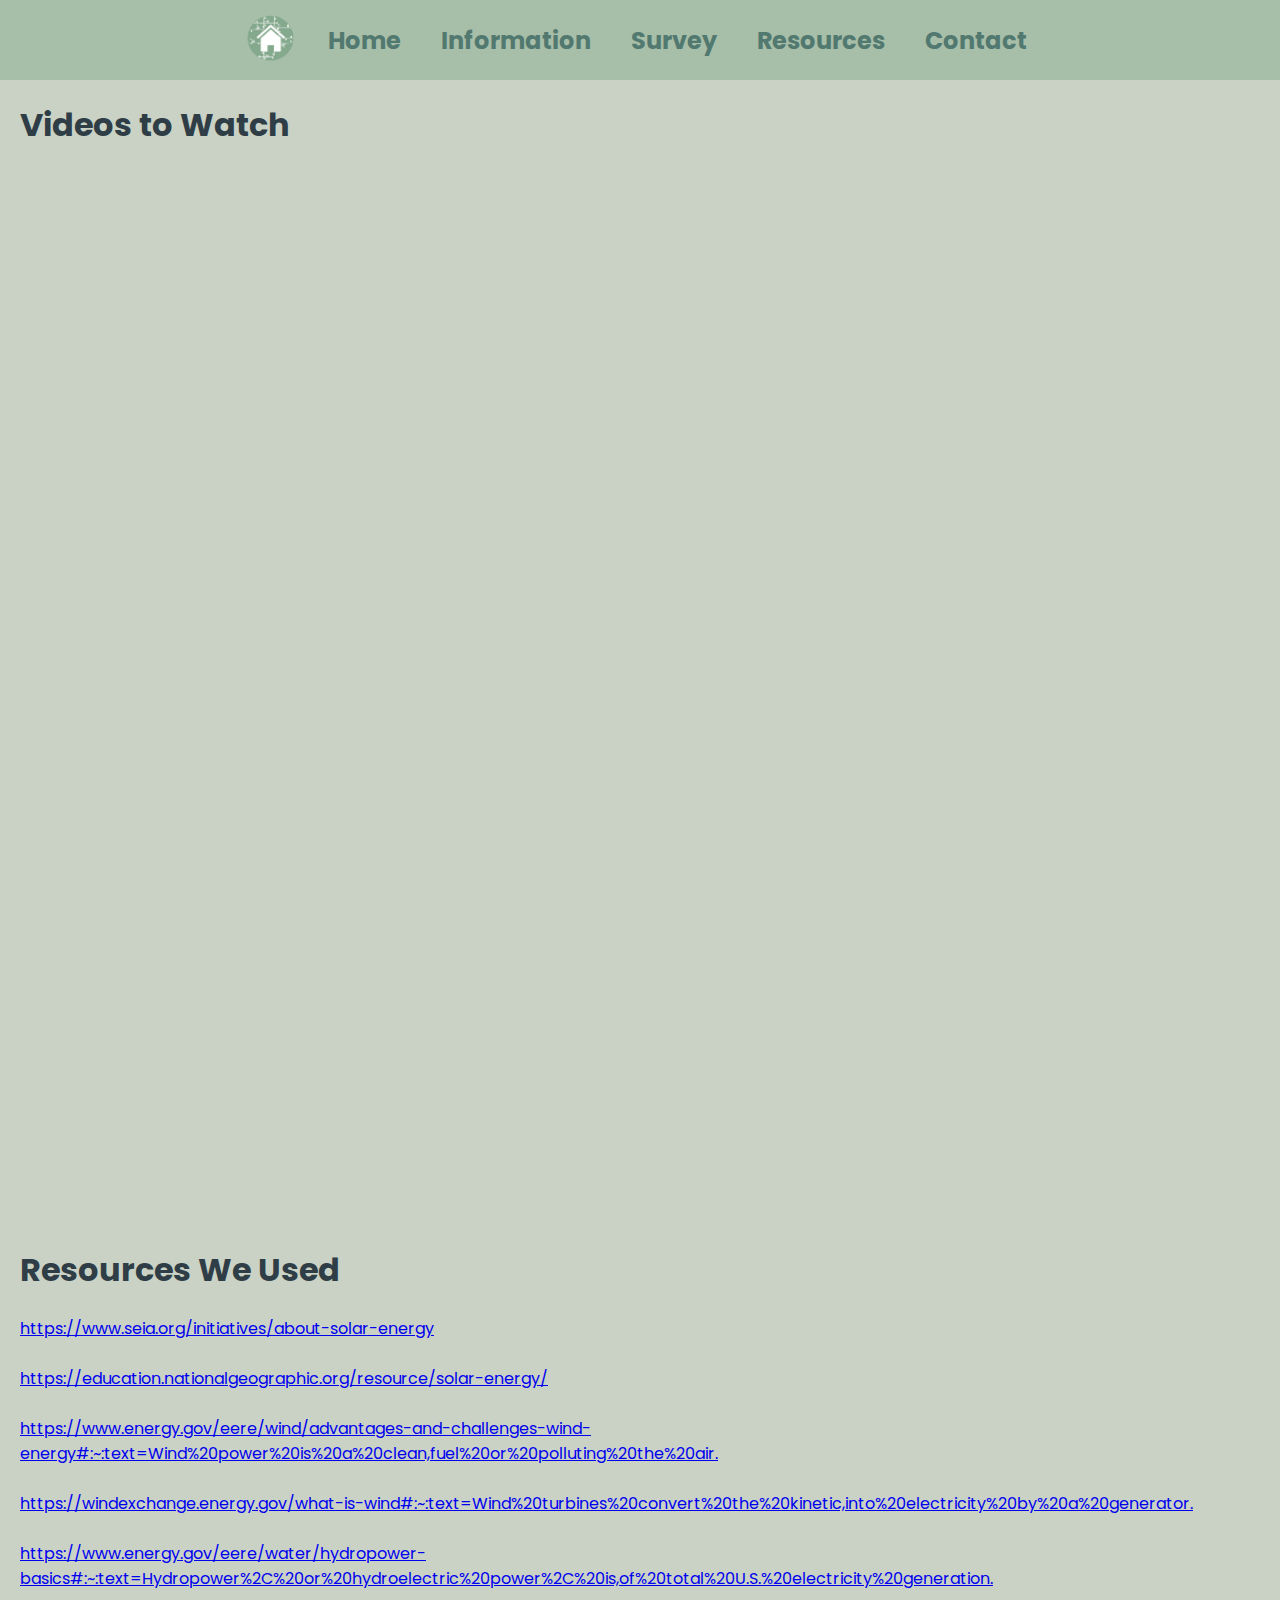
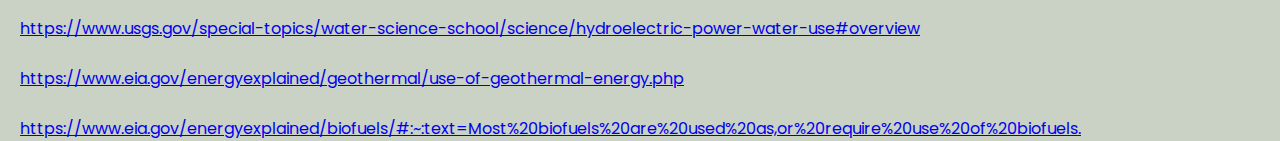
<file: resources.html>
<!DOCTYPE html>
<html>

<head>
  <title>Renewable Resource Calculator</title>
  <meta charset="utf-8">
  <meta name="viewport" content="width=device-width">
  <link href="style.css" rel="stylesheet" type="text/css" />
  <link rel="preconnect" href="https://fonts.googleapis.com">
  <link rel="preconnect" href="https://fonts.googleapis.com">
  <link rel="preconnect" href="https://fonts.gstatic.com" crossorigin>
  <link href="https://fonts.googleapis.com/css2?family=Poppins:wght@400;600&display=swap" rel="stylesheet">
</head>

<body>
  <header>
    <nav>
      <img class="logo" src="logo.PNG">
      <h1 class="resource-radar">Resource Radar</h1>
      <ul>
        <li><a href="/index.html">Home</a></li>
        <li><a href="/information.html">Information</a></li>
        <li><a href="/survey.html">Survey</a></li>
        <li><a href="/resources.html">Resources</a></li>
        <li><a href="/contact-us.html">Contact</a></li>
      </ul>
    </nav>
  </header>

  <div class="resources">
    <h1>Videos to Watch</h1>
  </div>
  <div class="resources">
    <iframe class="videos" width="500" height="500" src="https://www.youtube.com/embed/SDRxfuEvqGg"
      title="YouTube video player" frameborder="0"
      allow="accelerometer; autoplay; clipboard-write; encrypted-media; gyroscope; picture-in-picture; web-share"
      allowfullscreen></iframe>
    <iframe class="videos" width="500" height="500" src="https://www.youtube.com/embed/G4H1N_yXBiA"
      title="YouTube video player" frameborder="0"
      allow="accelerometer; autoplay; clipboard-write; encrypted-media; gyroscope; picture-in-picture; web-share"
      allowfullscreen></iframe>
  </div>
  <div class="resources">
    <iframe class="videos" width="500" height="500" src="https://www.youtube.com/embed/IJoAcD0oUww"
      title="YouTube video player" frameborder="0"
      allow="accelerometer; autoplay; clipboard-write; encrypted-media; gyroscope; picture-in-picture; web-share"
      allowfullscreen></iframe>
    <iframe class="videos" width="500" height="500" src="https://www.youtube.com/embed/W2Z-iyJZDZE"
      title="YouTube video player" frameborder="0"
      allow="accelerometer; autoplay; clipboard-write; encrypted-media; gyroscope; picture-in-picture; web-share"
      allowfullscreen></iframe>
  </div>

  <div class="resources">
    <h1>Resources We Used</h1>
  </div>
  <div class="resources">
    <a
      href="https://www.seia.org/initiatives/about-solar-energy">https://www.seia.org/initiatives/about-solar-energy</a>
    <br>
    <br>
    <a
      href="https://education.nationalgeographic.org/resource/solar-energy/">https://education.nationalgeographic.org/resource/solar-energy/</a>
    <br>
    <br>
    <a
      href="https://www.energy.gov/eere/wind/advantages-and-challenges-wind-energy#:~:text=Wind%20power%20is%20a%20clean,fuel%20or%20polluting%20the%20air.">https://www.energy.gov/eere/wind/advantages-and-challenges-wind-energy#:~:text=Wind%20power%20is%20a%20clean,fuel%20or%20polluting%20the%20air.</a>
    <br>
    <br>
    <a
      href="https://windexchange.energy.gov/what-is-wind#:~:text=Wind%20turbines%20convert%20the%20kinetic,into%20electricity%20by%20a%20generator.">https://windexchange.energy.gov/what-is-wind#:~:text=Wind%20turbines%20convert%20the%20kinetic,into%20electricity%20by%20a%20generator.</a>
    <br>
    <br>
    <a
      href="https://www.energy.gov/eere/water/hydropower-basics#:~:text=Hydropower%2C%20or%20hydroelectric%20power%2C%20is,of%20total%20U.S.%20electricity%20generation.">https://www.energy.gov/eere/water/hydropower-basics#:~:text=Hydropower%2C%20or%20hydroelectric%20power%2C%20is,of%20total%20U.S.%20electricity%20generation.</a>
    <br>
    <br>
    <a
      href="https://www.usgs.gov/special-topics/water-science-school/science/hydroelectric-power-water-use#overview">https://www.usgs.gov/special-topics/water-science-school/science/hydroelectric-power-water-use#overview</a>
    <br>
    <br>
    <a
      href="https://www.eia.gov/energyexplained/geothermal/use-of-geothermal-energy.php">https://www.eia.gov/energyexplained/geothermal/use-of-geothermal-energy.php</a>
    <br>
    <br>
    <a
      href="https://www.eia.gov/energyexplained/biofuels/#:~:text=Most%20biofuels%20are%20used%20as,or%20require%20use%20of%20biofuels.">https://www.eia.gov/energyexplained/biofuels/#:~:text=Most%20biofuels%20are%20used%20as,or%20require%20use%20of%20biofuels.</a>
  </div>
</body>

</html>
</file>
<file: style.css>
:root{
  --one: #E0E1DD;
  --two: #CAD2C5;
  --three: #A7BEA9;
  --four: #84A98C;
  --five: #52796F;
  --six: #354f52;
  --seven: #2f3e46;
}

body, html {
  height: 100%;
  width: 100%;
  background-color: var(--two);
  color: var(--seven);
  font-family: Poppins;
  margin:0;
  scroll-behavior:smooth;
}


  nav {
    position: fixed;
    top: 0;
    left: 0;
    right: 0;
    height: 80px;
    display: flex;
    justify-content: center;
    align-items: center;
    z-index: 999;
    background-color: var(--three);
}

nav ul {
  list-style-type: none;
  margin: 0;
  padding: 0;
  display: flex;
  justify-content: center;
  align-items: center;
}


nav li {
  margin: 0 20px;
}


nav a {
  color: var(--five);
  text-decoration: none;
  font-size: 24px;
  font-weight: bold;
  transition: color 0.3s ease;
}

nav a:hover {
  color: var(--six);
}

nav .active {
  color: var(--seven);
}

body {
  padding-top: 80px;
}

.titleyay{
  color: var(--five);
  font-size: 24px;
  font-weight: bold;
  transition: color 0.3s ease;
}

#contact-us {
  background-color: var(--two);
  padding: 30px;  
}

#contact-us h2 {
  text-align: center;
  color: var(--seven);
  margin-bottom: 50px;
  font-size: 36px;

}

#contact-us form {
  display: flex;
  flex-direction: column;
  max-width: 600px;
  margin: 0 auto;
}

#contact-us label {
  color: var(--six);
  font-size: 18px;
  margin-bottom: 10px;
}

#contact-us input[type="text"],
#contact-us input[type="email"],
#contact-us textarea {
  background-color: var(--one);
  border: none;
  border-radius: 5px;
  padding: 10px;
  margin-bottom: 20px;
}

#contact-us input[type="text"]:focus,
#contact-us input[type="email"]:focus,
#contact-us textarea:focus {
  outline: none;
  box-shadow: 0 0 3px var(six);

}

#contact-us button[type="submit"] {
  background-color: var(--three);
  color: var(--six);
  font-size: 20px;
  font-weight: bold;
  text-transform: uppercase;
  border: none;
  border-radius: 5px;
  padding: 20px;
  cursor: pointer;
  transition: background-color 0.3s ease;
}

#contact-us button[type="submit"]:hover {
  background-color: var(--four);
}

.parallax-container {
  margin: 0;
  position: relative;
  text-align:center;
  color:white;
}

.parallax{
  width:100%;
  height:auto;
}
        
.front-image{
  width:100%;
  height:auto;
  background-attachment: fixed;
}

.resource-radar{
  text-align:center;
  font-weight: strong;
  font-size: 50px;
  position:absolute;
  bottom: 70%;
  left:55%;
  color: var(--seven);
}

.learn-more{
  background-image: linear-gradient(to right, var(--two), var(--three));  
  border:none;
  position:absolute;
  bottom:60%;
  left:70%;
  padding: 15px;
  font-size: 20px;
  color: var(--six);
  font-family: Poppins;
  border-radius: 10px;
  transition: box-shadow 0.2s;
}

.learn-more:hover{
  box-shadow: 0 3px 3px rgba(132,169,140,0.5);
  background-position: right center; 
  cursor: pointer;
  
}

.learn-more:active{
  background-image: linear-gradient(to right, var(--three), var(--five));  
}


select{
  font-size: 16px;
  color: black;
  font-family:Arial, Helvetica, sans-serif;
  background-color: var(--one);
  border:none;
  border-radius: 5px;
  padding:10px;
  
}

.logo {
  height: 75px;
  width: 75px
}

.parallax-container {
  background-image: url("https://saaccionasostenibilidad.blob.core.windows.net/media/816094/argumentos-energias-renovables.jpg");
  background-attachment: fixed;
  height: 600px;
  width: 100%;
  background-size: cover;
}

.titles {
  padding-left: 20px;
  padding-top: 15px;
  font-family: "Roboto Slab";
}

.renewable-resource-container{
  display:inline-block; 
  margin-left: 10%;
  width:40%;
}

.energy-images{
  object-fit: cover;
  border-radius: 10%;
  width: 75%;
  height: 75%;
}

.paragraph {
  padding-left: 20px;
  padding-right: 20px;
  margin-bottom: 5%;
  font-family: Poppins;
  font-size: 20px;
}

.child-items{
  height: 500px;
  display:block;
}

.ENERGYENERGYENERGY{
  display:block;
  border-radius: 50%;
  width:100%;
  height: 500px;
}

.images-container{
  display:inline-block;
  margin-left: 6%;
  width:40%;
}

.parallax-container-2 {
  background-image: url("rr2.gif");
  background-attachment: fixed;
  height: 600px;
  width: 100%;
  background-size: cover;
}

.energy-buttons {
  margin-top: 5%;
  height: 100px;
   width: 200px;
  border-radius: 10px;
  border: none;
  font-weight:bold;
  color: var(--seven);
  font-size: 20px;
  font-family: "Poppins";
  transition: box-shadow 0.15s;
}

.energy-buttons:hover{
  box-shadow: 5px 3px 3px rgb(47, 62, 70, 0.7);
  cursor:pointer;
}
/* 
.energy-button-column-1 {
  padding-left: 42px;
  padding-right: 35px;
  padding-top: 20px;
  padding-bottom: 50px;
} */
/* 
.energy-button-column-2 {
  padding-left: 350px;
  padding-right: 350px;
} */

.placeholders {
  width: 30px;
}

.STRAWBERRY{
  display:flex;
  flex-direction: row;
  justify-content: flex-start;
  flex-wrap: nowrap;

}

#solar-energy {
  background-image: url("https://image.shutterstock.com/image-photo/beautiful-landscape-mountains-sunrise-view-260nw-527304829.jpg");
  
}

#wind-energy {
  background-image: url("https://www.ge.com/renewableenergy/sites/default/files/2020-01/wind%20energy.jpg");
}

#hydroelectric-energy {
  background-image: url("https://img.freepik.com/premium-photo/blue-water-surface-with-bright-sun-light-reflections_55716-1117.jpg");
}

#geothermal-energy {
  background-image: url("https://ychef.files.bbci.co.uk/976x549/p098q3jj.jpg");
}

#bioenergyy {
  background-image: url("https://watertreatmentservices.co.uk/wp-content/uploads/2016/01/biomass-energy-renewable-energy-source.jpg");
}

.buttons-container{
  display:flex;
  flex-direction:row;
  align-content:center;
  justify-content:space-between;
  gap: 5px;
  margin-top: 5%;
  margin-left: 5%;
  margin-right: 5%;
  margin-bottom: 5%;

}

.pizza{
  height:15%;
}

.reggie{
  
}

.tiny{
  font-size: 5px;
}

.resources {
  margin-left: 20px;
}

.videos {
  margin-left: 15px;
  margin-right: 50px;
  margin-bottom: 20px;
}

#solar, #wind, #geothermal, #bioenergy, #hydroelectric{
  scroll-margin-top: 110px;
}
/* 
.regie-container{
  display: flex;
  flex-direction: row;
  gap: 0;
  justify-content:center;
  width: 50%;
  margin-right: auto;
} */
/* 
.regie-image{
  width: 100px;
  margin-left: 10%;
}

.regie-image1{
  width:100px;
} */

.botui-app-container{
  width:100%;
}

.regie-image{
  width: 40%;
  align-content:center;
}

#graphgif {
  margin-left: 35%;
}

.learn-energy{
  width: 50%;
  text-align:center;
  margin-left:auto;
  margin-right:auto;
  background-color: var(--three);
  color: var(--six);
  font-size: 20px;
  font-weight: bold;
  text-transform: uppercase;
  border: none;
  border-radius: 5px;
  padding: 20px;
  cursor: pointer;
  transition: background-color 0.3s ease;
}

.learn-energy:hover {
  background-color: var(--four);
}

.HITHERE{
  display:block;
  margin-left: auto;
  margin-right: auto;
}
</file>
